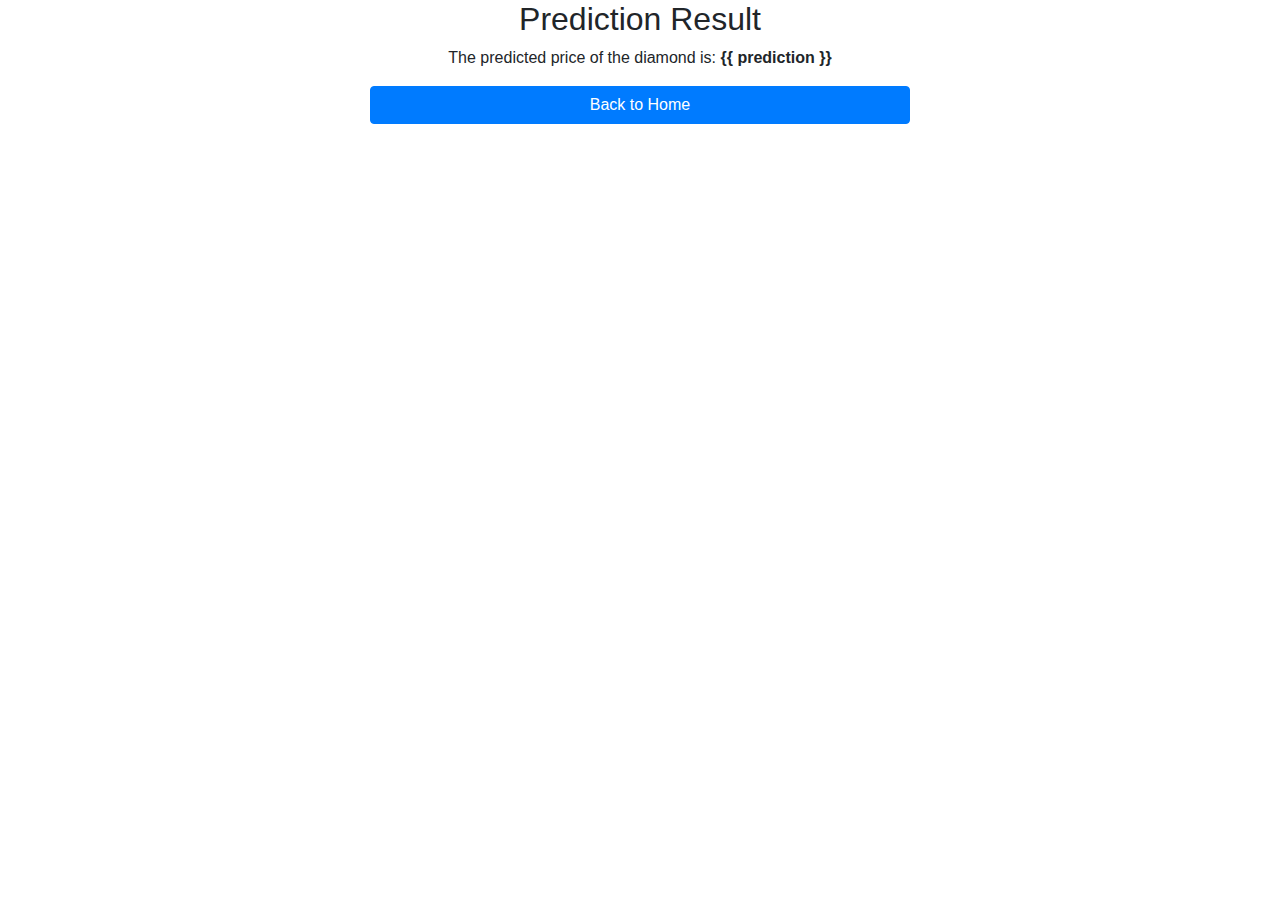
<file: templates/result.html>
<!DOCTYPE html>
<html lang="en">
<head>
    <meta charset="UTF-8">
    <meta name="viewport" content="width=device-width, initial-scale=1.0">
    <title>Prediction Result</title>
    <link rel="stylesheet" href="https://stackpath.bootstrapcdn.com/bootstrap/4.5.2/css/bootstrap.min.css">
</head>
<body>
    <div class="container">
        <div class="row justify-content-center">
            <div class="col-md-6">
                <div class="result-container">
                    <h2 class="text-center">Prediction Result</h2>
                    <p class="text-center">The predicted price of the diamond is: <strong>{{ prediction }}</strong></p>
                    <a href="/" class="btn btn-primary btn-block">Back to Home</a>
                </div>
            </div>
        </div>
    </div>
</body>
</html>
</file>
